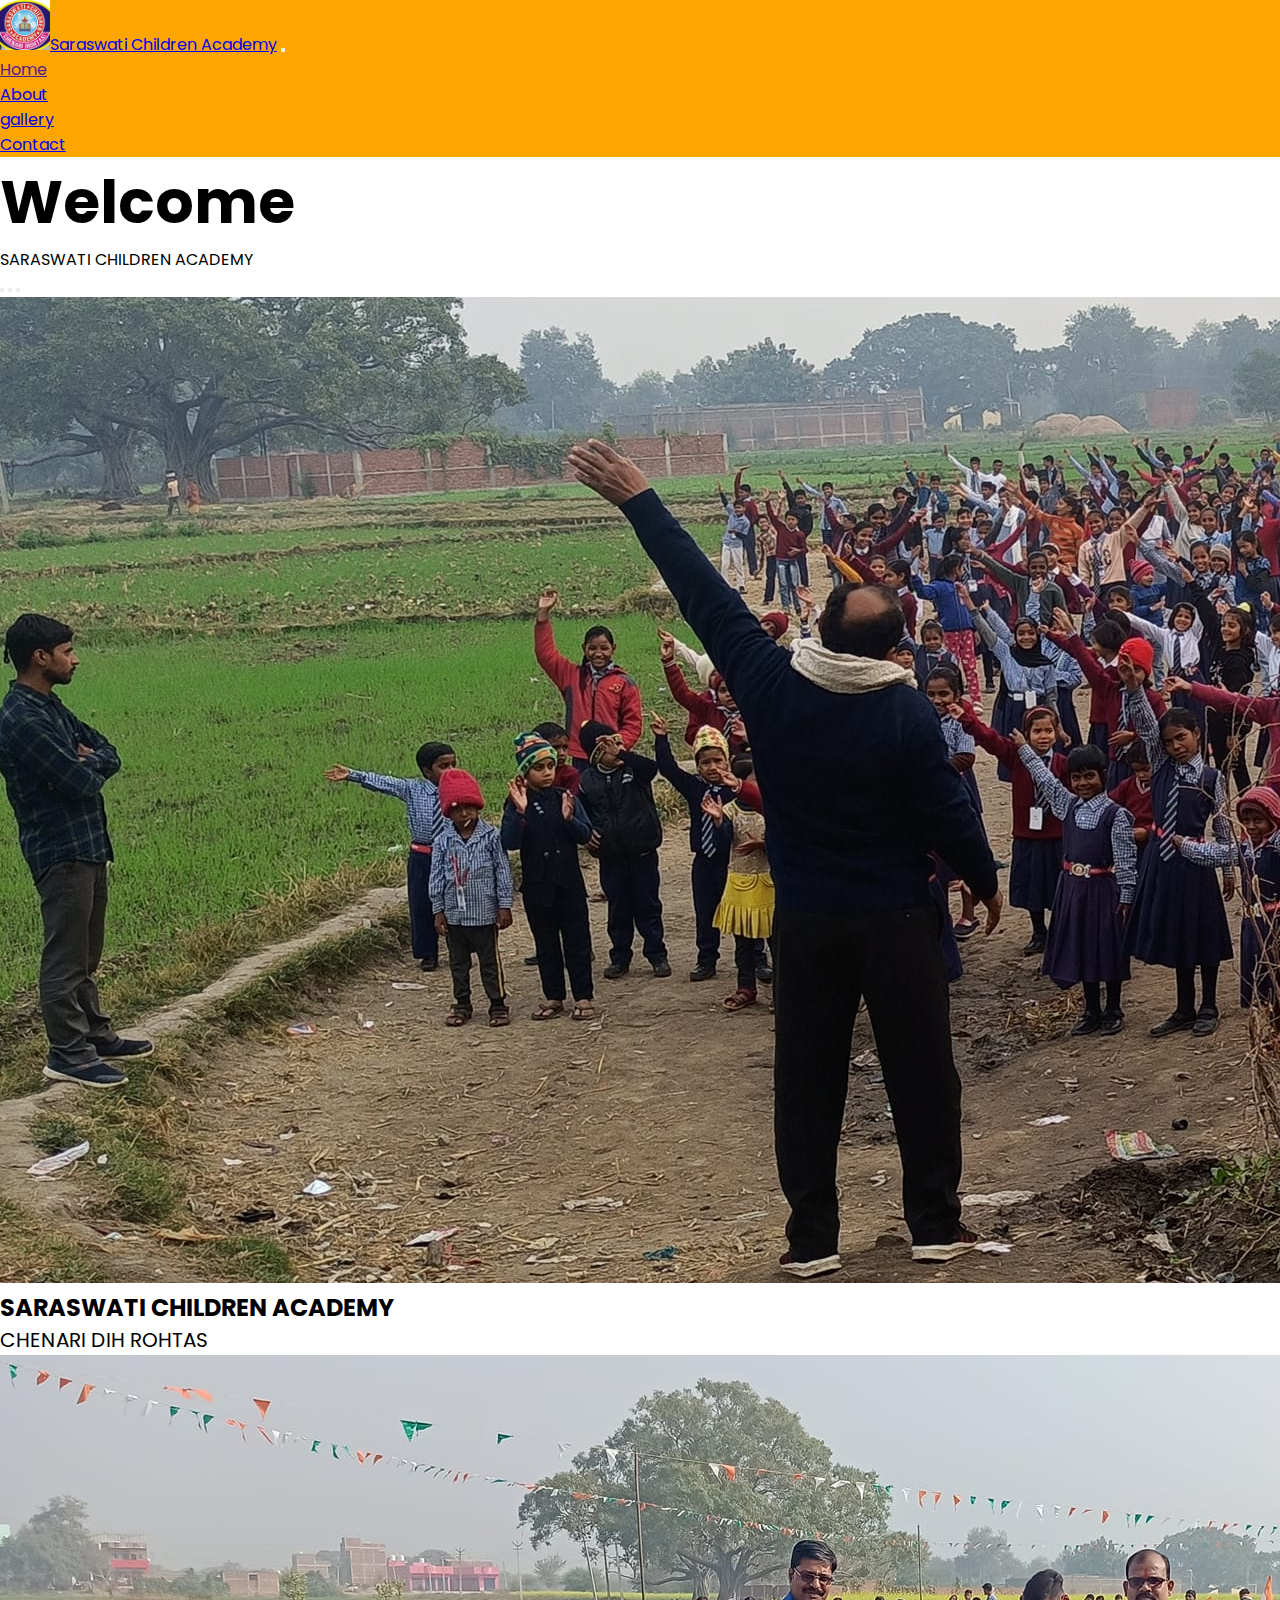
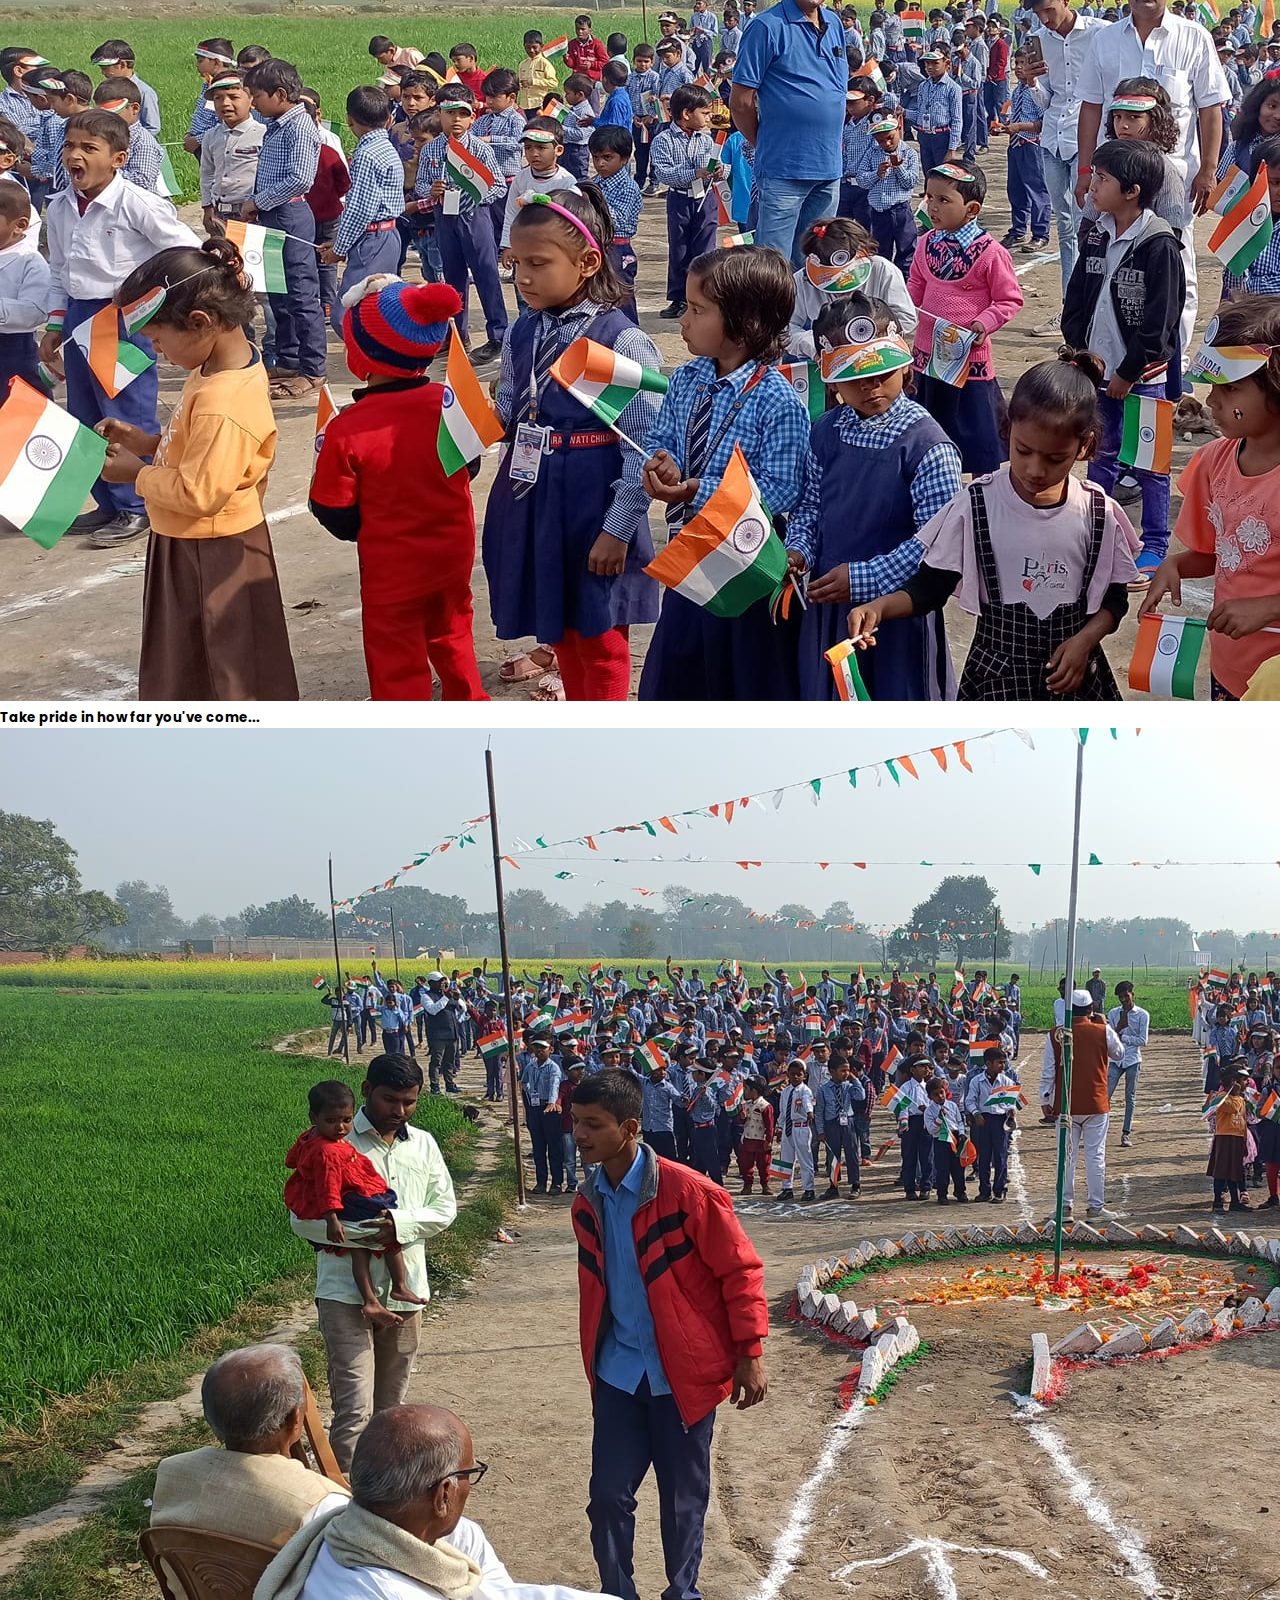
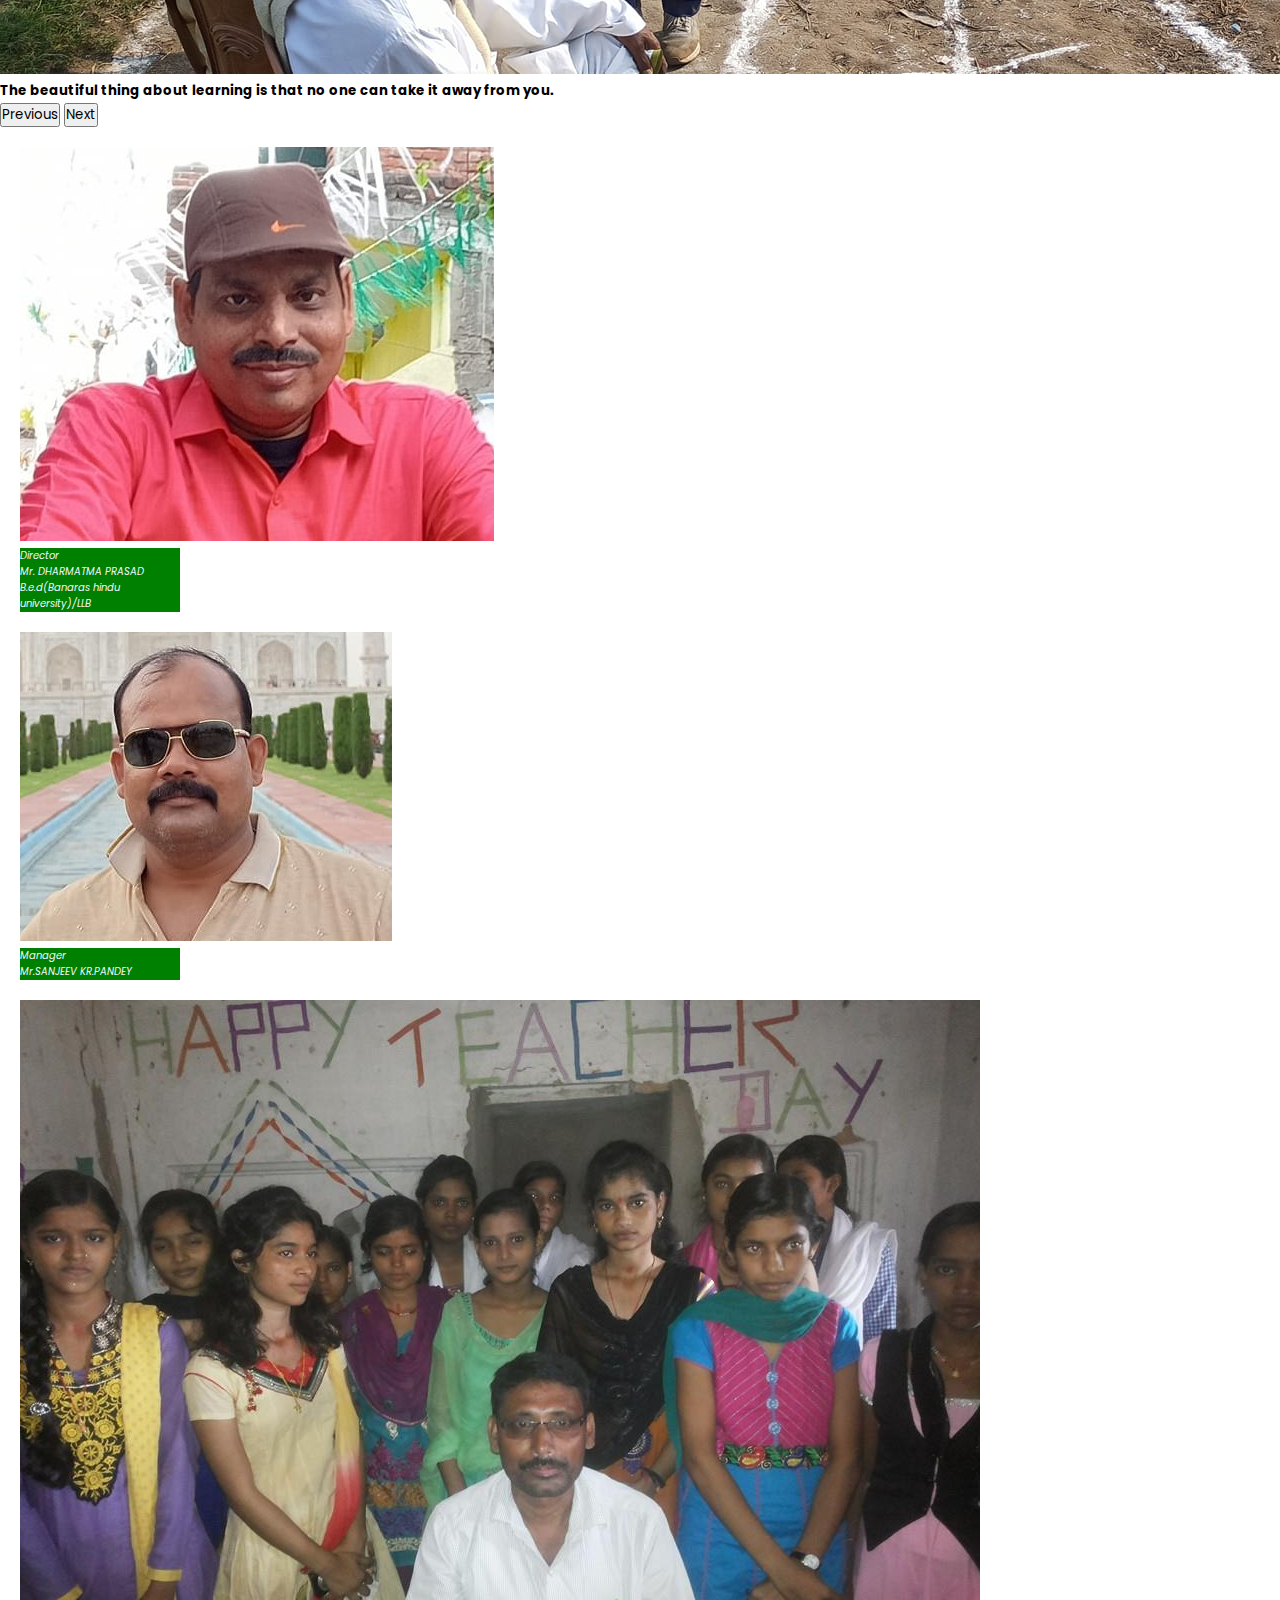
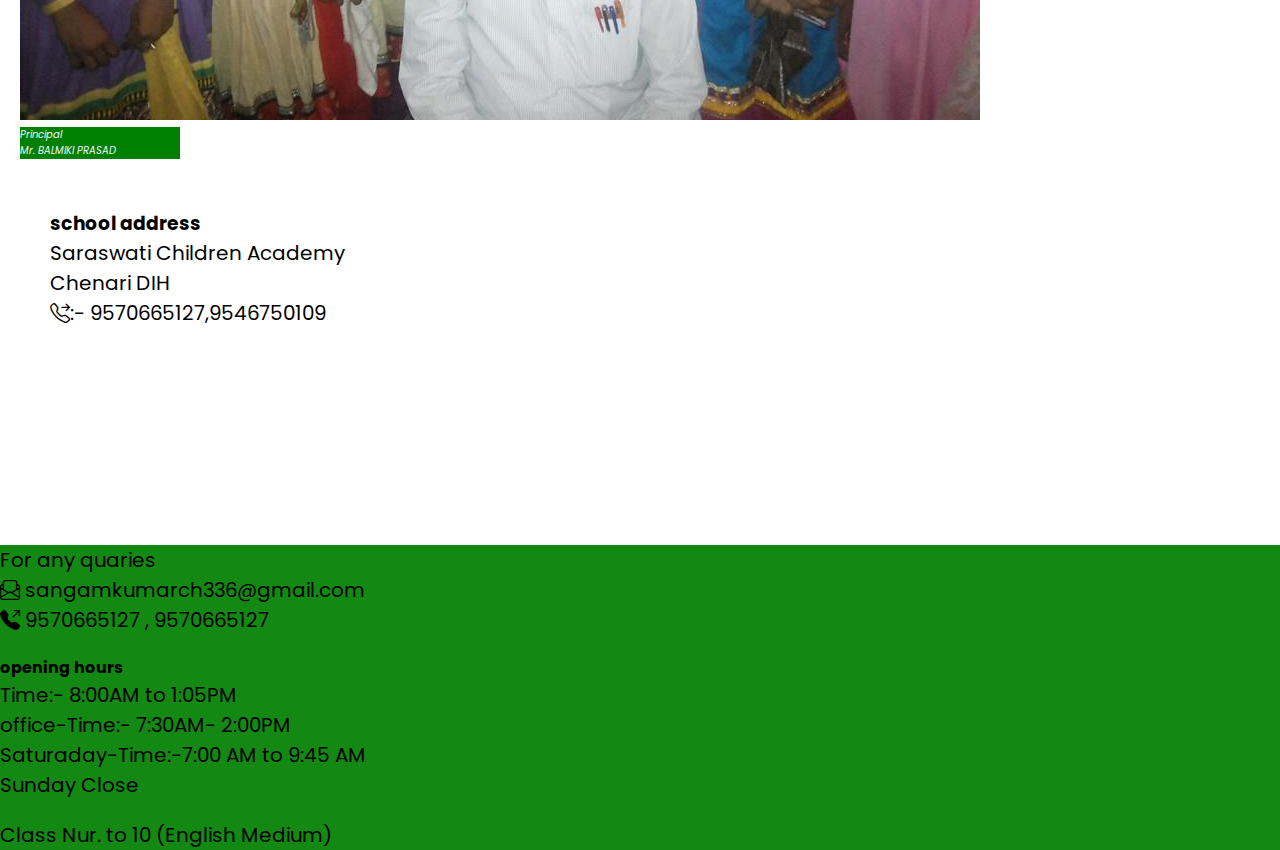
<file: index.html>
<!doctype html>
<html lang="en">
  <head>
    <!-- Required meta tags -->
    <meta charset="utf-8">
    <meta name="viewport" content="width=device-width, initial-scale=1">

    <!-- Bootstrap CSS -->
    <link href="https://cdn.jsdelivr.net/npm/bootstrap@5.0.2/dist/css/bootstrap.min.css" rel="stylesheet" integrity="sha384-EVSTQN3/azprG1Anm3QDgpJLIm9Nao0Yz1ztcQTwFspd3yD65VohhpuuCOmLASjC" crossorigin="anonymous">
    <link rel="stylesheet" href="css/style1.css">
    <link rel="stylesheet" href="https://cdn.jsdelivr.net/npm/bootstrap-icons@1.10.5/font/bootstrap-icons.css">
    <link rel="preconnect" href="https://fonts.googleapis.com">
    <link rel="preconnect" href="https://fonts.gstatic.com" crossorigin>
    <link href="https://fonts.googleapis.com/css2?family=Baloo+2&family=EB+Garamond&family=Merriweather:ital,wght@0,300;0,400;0,900;1,300;1,400&family=Poppins:ital,wght@0,100;0,200;0,300;0,400;0,500;0,600;0,700;0,800;0,900;1,100;1,200;1,300;1,400;1,500;1,600;1,700;1,800;1,900&family=Roboto&display=swap" rel="stylesheet">
    <title>SARASWATI CHILDREN ACADEMY</title>
  </head>
  <body>
    
    <!-- NAVBAR -->

    <nav class="navbar navbar-expand-lg navbar-dark" id="top_nav">
        <div class="container-fluid justify-content-between col-11">
          <a class="navbar-brand" href="index.html"><img src="images/logo.jpg" alt="">Saraswati Children Academy</a>
          <button class="navbar-toggler" type="button" data-bs-toggle="collapse" data-bs-target="#navbarSupportedContent" aria-controls="navbarSupportedContent" aria-expanded="false" aria-label="Toggle navigation">
            <span class="navbar-toggler-icon"></span>
          </button>
          <div class="collapse navbar-collapse" id="navbarSupportedContent">
            <ul class="navbar-nav me-auto mb-2 mb-lg-0">
              <li class="nav-item">
                <a class="nav-link active" aria-current="page" href="">Home</a>
              </li>

              <li class="nav-item">
                <a class="nav-link active" aria-current="page" href="about.html">About</a>
              </li>

              <li class="nav-item">
                <a class="nav-link active" aria-current="page" href="gallery.html">gallery</a>
              </li>

              <li class="nav-item">
                <a class="nav-link active" aria-current="page" href="#">Contact</a>
              </li>
            </ul>
        
          </div>
        </div>
      </nav>

      <!-- NAVBAR-END -->
      
      <!-- Principal thaugth -->

      <div class="container-fluid">
        <div class="row justify-content-center">
          <div class="col-md-12"><h1>Welcome</h1></div>
        </div>
        <div class="row justify-content-center">
          <div class="col-md-12">SARASWATI CHILDREN ACADEMY</div>
        </div>
      </div>

      <!-- SECTION-2 -->

      <div class="container-fluid" >
        <div class="row" id="col_sec2">
            <div class="col-md-12">
                <div id="carouselExampleCaptions" class="carousel slide" data-bs-ride="carousel">
                    <div class="carousel-indicators">
                      <button type="button" data-bs-target="#carouselExampleCaptions" data-bs-slide-to="0" class="active" aria-current="true" aria-label="Slide 1"></button>
                      <button type="button" data-bs-target="#carouselExampleCaptions" data-bs-slide-to="1" aria-label="Slide 2"></button>
                      <button type="button" data-bs-target="#carouselExampleCaptions" data-bs-slide-to="2" aria-label="Slide 3"></button>
                    </div>
                    <div class="carousel-inner">
                      <div class="carousel-item active">
                        <img src="images/CR1.jpg" class="img-fluid d-block w-100 hei" alt="...">
                        <div class="carousel-caption d-md-block">
                          <h2 class="stcraul_font">SARASWATI CHILDREN ACADEMY</h2>
                          <p class="stcraul_font">CHENARI DIH ROHTAS</p>
                        </div>
                      </div>
                      <div class="carousel-item">
                        <img src="images/CR2.jpg" class="img-fluid d-block w-100" alt="...">
                        <div class="carousel-caption  d-md-block">
                          <h5 class="stcraul_font">Take pride in how far you've come...</h5>
                          <p></p>
                        </div>
                      </div>
                      <div class="carousel-item">
                        <img src="images/CR3.jpg" class="img-fluid d-block w-100" alt="...">
                        <div class="carousel-caption  d-md-block">
                          <h5 class="stcraul_font">The beautiful thing about learning is that no one can take it away from you.</h5>
                          
                        </div>
                      </div>
                    </div>
                    <button class="carousel-control-prev" type="button" data-bs-target="#carouselExampleCaptions" data-bs-slide="prev">
                      <span class="carousel-control-prev-icon" aria-hidden="true"></span>
                      <span class="visually-hidden">Previous</span>
                    </button>
                    <button class="carousel-control-next" type="button" data-bs-target="#carouselExampleCaptions" data-bs-slide="next">
                      <span class="carousel-control-next-icon" aria-hidden="true"></span>
                      <span class="visually-hidden">Next</span>
                    </button>
                  </div>
            </div>
        </div>
      </div>

      <!-- sec crousel end   -->

      <!-- sce-3 started -->

      <div class="container-fluid">
        <div class="row justify-content-center" id="card_col">
            <div class="col-md-3 card_mar"><div class="card" style="width: 10rem;">
                <img src="images/card DP.jpg" class="img-fluid card-img-top" alt="...">
                <div class="card-body">
                  <p class="card-text text-center card_p_col">Director<br>Mr. DHARMATMA PRASAD<br>B.e.d(Banaras hindu university)/LLB</p>
                </div>
              </div></div>
            <div class="col-md-3 card_mar "><div class="card" style="width: 10rem;">
                <img src="images/card san.jpg" class="img-fluid card-img-top" alt="...">
                <div class="card-body">
                  <p class="card-text text-center card_p_col">Manager<br>Mr.SANJEEV KR.PANDEY<br>   </p>
                </div>
              </div></div>
            <div class="col-md-3 card_mar"><div class="card" style="width: 10rem;">
                <img src="images/card Bal.jpg" class="img-fluid card-img-top" alt="...">
                <div class="card-body">
                  <p class="card-text text-center card_p_col">Principal<br>Mr. BALMIKI PRASAD<br>    </p>
                </div>
              </div></div>
        </div>
      </div>

      <!-- Address - section  -->

      <div class="container-fluid">
        <div class="row justify-content-center">
          <div class="col-md-4"id="add">
            <h3>school address<br></h3> <p>Saraswati Children Academy<br>Chenari DIH <br><i class="bi bi-telephone-forward"></i>:- 9570665127,9546750109</p>
          </div>
          <div class="col-md-6"><iframe src="https://www.google.com/maps/embed?pb=!1m18!1m12!1m3!1d14473.959566389001!2d83.78449753663126!3d24.91537580707161!2m3!1f0!2f0!3f0!3m2!1i1024!2i768!4f13.1!3m3!1m2!1s0x398dcfa43fddb8f1%3A0x59b54a67e44fdb05!2z4KSa4KWH4KSo4KS-4KSw4KWALCDgpKzgpL_gpLngpL7gpLAgODIxMTA0!5e0!3m2!1shi!2sin!4v1690370312102!5m2!1shi!2sin"  style="border:0;width: 100%;height: 100%; margin-top:-10px ;" allowfullscreen="" loading="lazy" referrerpolicy="no-referrer-when-downgrade"></iframe></div>
        </div>
      </div>
      
      <!-- footer_section  -->
      <div class="container-fluid">
        <div class="row justify-content-center"id="ft_col">
          <div class="col-md-3 ft_sec"><p>For any quaries<br><i class="bi bi-envelope-paper"></i>  sangamkumarch336@gmail.com <br><i class="bi bi-telephone-outbound-fill"></i>  9570665127 , 9570665127</p>
          </div>
          <div class="col-md-3 ft_sec"><h4>opening hours<br></h4><p>Time:- 8:00AM to 1:05PM <br> office-Time:- 7:30AM- 2:00PM<br>Saturaday-Time:-7:00 AM to 9:45 AM <br>Sunday Close</p></div>
          <div class="col-md-3 ft_sec"><p>Class Nur. to 10 (English Medium)</p></div>
        </div>
      </div>

    
    
    <!-- -------------------------------------------------------- -->
      <!-- Option 1: Bootstrap Bundle with Popper -->
    <script src="https://cdn.jsdelivr.net/npm/bootstrap@5.0.2/dist/js/bootstrap.bundle.min.js" integrity="sha384-MrcW6ZMFYlzcLA8Nl+NtUVF0sA7MsXsP1UyJoMp4YLEuNSfAP+JcXn/tWtIaxVXM" crossorigin="anonymous"></script>

    <!-- Option 2: Separate Popper and Bootstrap JS -->
    <!--
    <script src="https://cdn.jsdelivr.net/npm/@popperjs/core@2.9.2/dist/umd/popper.min.js" integrity="sha384-IQsoLXl5PILFhosVNubq5LC7Qb9DXgDA9i+tQ8Zj3iwWAwPtgFTxbJ8NT4GN1R8p" crossorigin="anonymous"></script>
    <script src="https://cdn.jsdelivr.net/npm/bootstrap@5.0.2/dist/js/bootstrap.min.js" integrity="sha384-cVKIPhGWiC2Al4u+LWgxfKTRIcfu0JTxR+EQDz/bgldoEyl4H0zUF0QKbrJ0EcQF" crossorigin="anonymous"></script>
    -->
  </body>
</html>
</file>
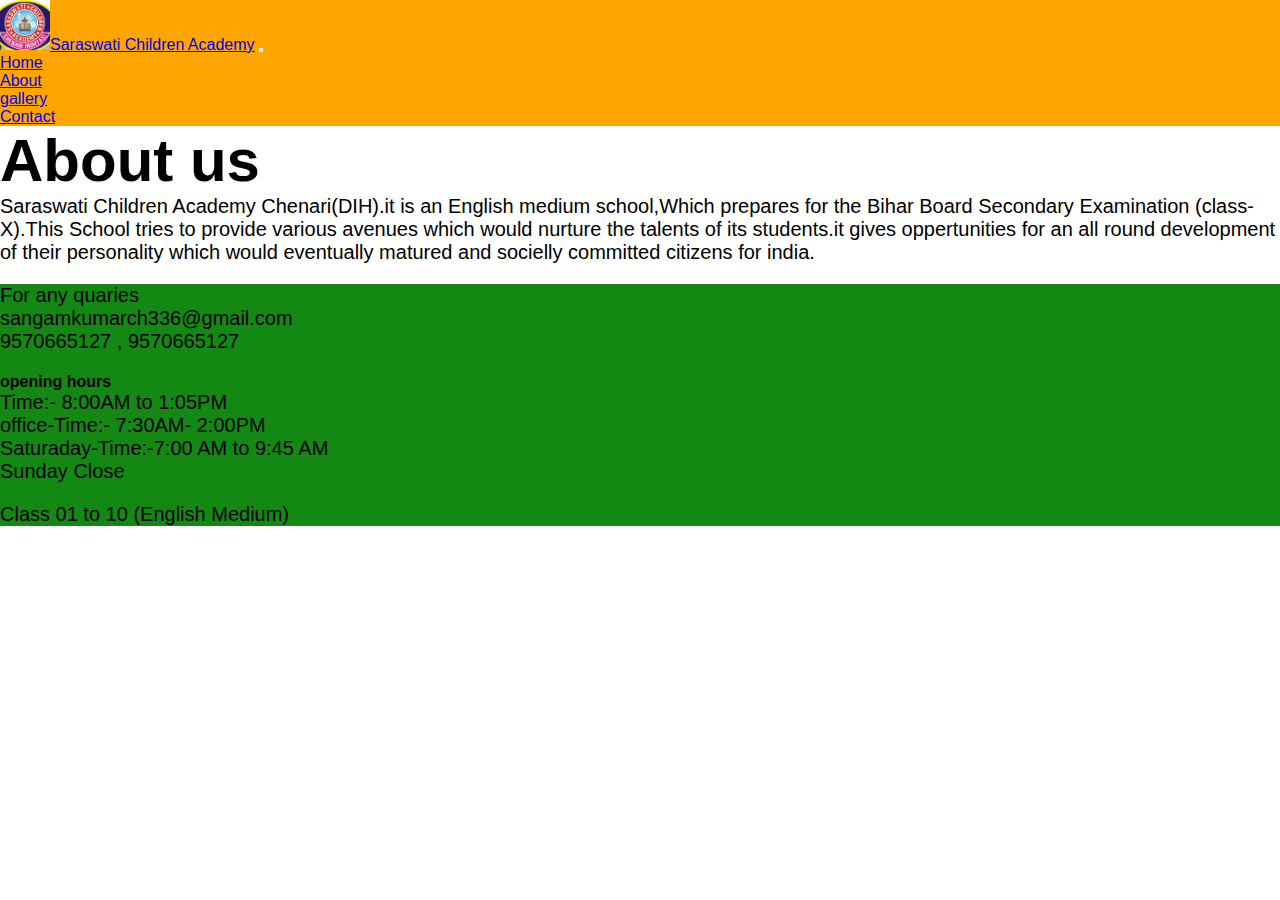
<file: about.html>
<!doctype html>
<html lang="en">
  <head>
    <!-- Required meta tags -->
    <meta charset="utf-8">
    <meta name="viewport" content="width=device-width, initial-scale=1">

    <!-- Bootstrap CSS -->
    <link href="https://cdn.jsdelivr.net/npm/bootstrap@5.0.2/dist/css/bootstrap.min.css" rel="stylesheet" integrity="sha384-EVSTQN3/azprG1Anm3QDgpJLIm9Nao0Yz1ztcQTwFspd3yD65VohhpuuCOmLASjC" crossorigin="anonymous">
    <link rel="stylesheet" href="css/style1.css">

    <title>About page</title>
  </head>
  <body>

    <!-- NAVBAR -->

    <nav class="navbar navbar-expand-lg navbar-dark" id="top_nav">
      <div class="container-fluid justify-content-between col-11">
        <a class="navbar-brand" href="#"><img src="images/logo.jpg" alt="">Saraswati Children Academy</a>
        <button class="navbar-toggler" type="button" data-bs-toggle="collapse" data-bs-target="#navbarSupportedContent" aria-controls="navbarSupportedContent" aria-expanded="false" aria-label="Toggle navigation">
          <span class="navbar-toggler-icon"></span>
        </button>
        <div class="collapse navbar-collapse" id="navbarSupportedContent">
          <ul class="navbar-nav me-auto mb-2 mb-lg-0">
            <li class="nav-item">
              <a class="nav-link active" aria-current="page" href="index.html">Home</a>
            </li>

            <li class="nav-item">
              <a class="nav-link active" aria-current="page" href="about.html">About</a>
            </li>

            <li class="nav-item">
              <a class="nav-link active" aria-current="page" href="gallery.html">gallery</a>
            </li>

            <li class="nav-item">
              <a class="nav-link active" aria-current="page" href="#">Contact</a>
            </li>
          </ul>
      
        </div>
      </div>
    </nav>

    <!-- NAVBAR-END -->

    <div class="container-fluid">
        <div class="row">
            <div class="col-md-12 text-center"><h1>About us</h1></div>
        </div>
        <div class="row justify-content-center">
          <div class="col-md-12"><p>Saraswati Children Academy Chenari(DIH).it is an English medium school,Which prepares for the Bihar Board Secondary Examination (class-X).This School tries to provide various avenues which would nurture the talents of its students.it gives oppertunities for an all round development of their personality which would eventually matured and socielly committed citizens for india.

          </p></div>
        </div>
    </div>

    <!-- footer_section  -->
    <div class="container-fluid">
      <div class="row justify-content-center"id="ft_col">
        <div class="col-md-3 ft_sec"><p>For any quaries<br><i class="bi bi-envelope-paper"></i>  sangamkumarch336@gmail.com <br><i class="bi bi-telephone-outbound-fill"></i>  9570665127 , 9570665127</p>
        </div>
        <div class="col-md-3 ft_sec"><h4>opening hours<br></h4><p>Time:- 8:00AM to 1:05PM <br> office-Time:- 7:30AM- 2:00PM<br>Saturaday-Time:-7:00 AM to 9:45 AM <br>Sunday Close</p></div>
        <div class="col-md-3 ft_sec"><p>Class 01 to 10 (English Medium)</p></div>
      </div>
    </div>
    

    <!-- Optional JavaScript; choose one of the two! -->

    <!-- Option 1: Bootstrap Bundle with Popper -->
    <script src="https://cdn.jsdelivr.net/npm/bootstrap@5.0.2/dist/js/bootstrap.bundle.min.js" integrity="sha384-MrcW6ZMFYlzcLA8Nl+NtUVF0sA7MsXsP1UyJoMp4YLEuNSfAP+JcXn/tWtIaxVXM" crossorigin="anonymous"></script>

    <!-- Option 2: Separate Popper and Bootstrap JS -->
    <!--
    <script src="https://cdn.jsdelivr.net/npm/@popperjs/core@2.9.2/dist/umd/popper.min.js" integrity="sha384-IQsoLXl5PILFhosVNubq5LC7Qb9DXgDA9i+tQ8Zj3iwWAwPtgFTxbJ8NT4GN1R8p" crossorigin="anonymous"></script>
    <script src="https://cdn.jsdelivr.net/npm/bootstrap@5.0.2/dist/js/bootstrap.min.js" integrity="sha384-cVKIPhGWiC2Al4u+LWgxfKTRIcfu0JTxR+EQDz/bgldoEyl4H0zUF0QKbrJ0EcQF" crossorigin="anonymous"></script>
    -->
  </body>
</html>
</file>
<file: css/style1.css>
*{
    margin: 0px;
    padding: 0px;
    font-family: 'Poppins', sans-serif;
    
}
/* topnav */

#top_nav{
    background-color:orange;
}

#top_nav div img{
    height: 50px;
}

/* TOP_NAV END */

/* SEC-1 STARTED */
@media only screen and (max-width:500px){

    .stcraul_font{
        font-size: 12px;
        padding-bottom: 0px;
    }
}


/*sec-1*/

/* sec2 strated */

#col_sec2{
    background-color: white;
}

/* card_section  */

.card_mar{
    margin-top: 20px;
    margin-left: 20px;
}

#card_col{
    background-color: white;
}
.card_p_col{
    background-color:green;
    font-size: 10px;
    font-style: italic;
    font-weight: 20px;
    color: aliceblue;
}
.card-body{
    background-color: blueviolet;
}

/* address-section */

#add{
    margin: 50px;
}

/* footer section  */

.ft_sec{
    margin-top: 20px;
    background-color: rgb(19, 136, 19);
}
#ft_col{
    background-color:rgb(19, 136, 19) ;
}




/* ABout-PAge  */

*{
    margin: 0px;
    padding: 0px;
}
h1{
    font-size: 60px;
}
p{
    font-size: 20px;
}

/* gallery_section */

*{
    margin: 0px;
    padding: 0px;
}

.lanscap_img:hover{
    
}

.lanscap_img{
    
    margin: 3px;
    border: 2px solid black;
}

@media only screen and (max-width:400px){
    img{
        height: 200px;
    }
}
</file>
